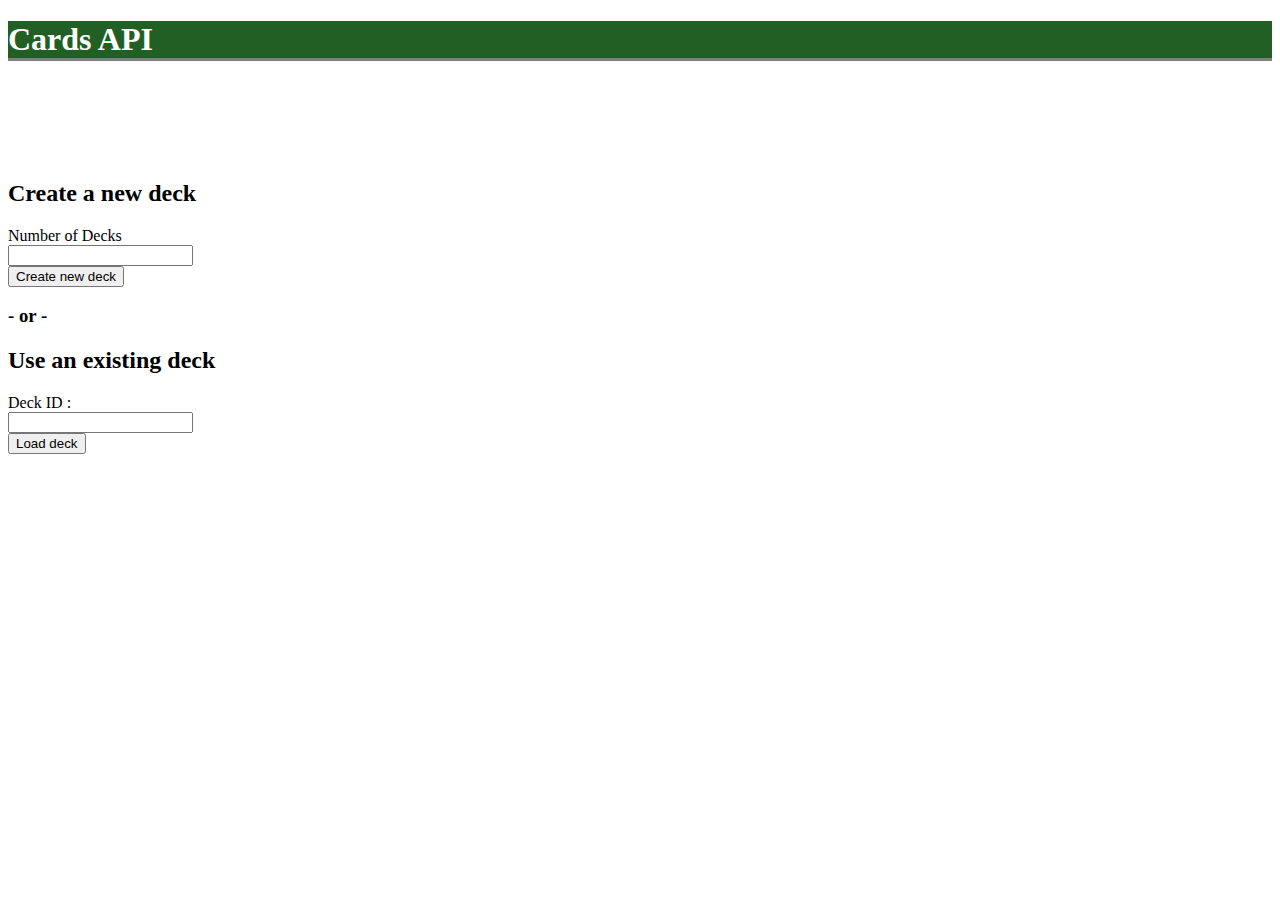
<file: index.html>
<!DOCTYPE html>
<html lang="en">
<head>
    <meta charset="UTF-8">
    <meta name="viewport" content="width=device-width, initial-scale=1.0">
    <link rel="stylesheet" href="https://stackpath.bootstrapcdn.com/bootstrap/4.5.0/css/bootstrap.min.css"
        integrity="sha384-9aIt2nRpC12Uk9gS9baDl411NQApFmC26EwAOH8WgZl5MYYxFfc+NcPb1dKGj7Sk" crossorigin="anonymous">
    <link rel="stylesheet" href="css/style.css">
</head>

<body>
    <div class="jumbotron">
        <h1 class="display-4">Cards API</h1>
        <div class="alert alert-danger" role="alert" id="alertMsg"></div>
    </div>

    <div class="container" id="main">
        <div class="row align-items-center">
            <div class="col-5">
                <div class="form-group">
                    <h2>Create a new deck</h2>
                    <div class="input-group">
                        <div class="input-group-prepend">
                            <label for="numDecks" class="input-group-text">Number of Decks</label>
                        </div>
                        <input type="text" id="numDecks" class="form-control" required>
                        <div class="input-group-append">
                            <input type="submit" class="btn btn-primary" value="Create new deck" id="newDeck">
                        </div>
                    </div>
                </div>
            </div>
            <div class="col-auto"><h3 class="lead text-center">- or -</h3></div>
            <div class="col-5">
                <div class="form-group">
                    <h2>Use an existing deck</h2>
                    <div class="input-group">
                        <div class="input-group-prepend">
                            <label for="deckId" class="input-group-text">Deck ID :</label>
                        </div>
                        <input type="text" id="deckId" class="form-control" required>
                        <div class="input-group-append">
                            <input type="submit" class="btn btn-secondary" value="Load deck" id="oldDeck">
                        </div>
                    </div>
                </div>
            </div>
        </div>
    </div>
    
    <div class="container" id="loading">
        <div class="overlay">
            <div class="load-container">
                <div class="spinner-border text-light" role="status">
                    <span class="sr-only">Loading...</span>
                  </div>
            </div>
        </div>
    </div>

    <script src="js/script.js"></script>
    <script src="https://code.jquery.com/jquery-3.5.1.slim.min.js"
        integrity="sha384-DfXdz2htPH0lsSSs5nCTpuj/zy4C+OGpamoFVy38MVBnE+IbbVYUew+OrCXaRkfj" crossorigin="anonymous">
    </script>
    <script src="https://cdn.jsdelivr.net/npm/popper.js@1.16.0/dist/umd/popper.min.js"
        integrity="sha384-Q6E9RHvbIyZFJoft+2mJbHaEWldlvI9IOYy5n3zV9zzTtmI3UksdQRVvoxMfooAo" crossorigin="anonymous">
    </script>
    <script src="https://stackpath.bootstrapcdn.com/bootstrap/4.5.0/js/bootstrap.min.js"
        integrity="sha384-OgVRvuATP1z7JjHLkuOU7Xw704+h835Lr+6QL9UvYjZE3Ipu6Tp75j7Bh/kR0JKI" crossorigin="anonymous">
    </script>
</body>

</html>
</file>
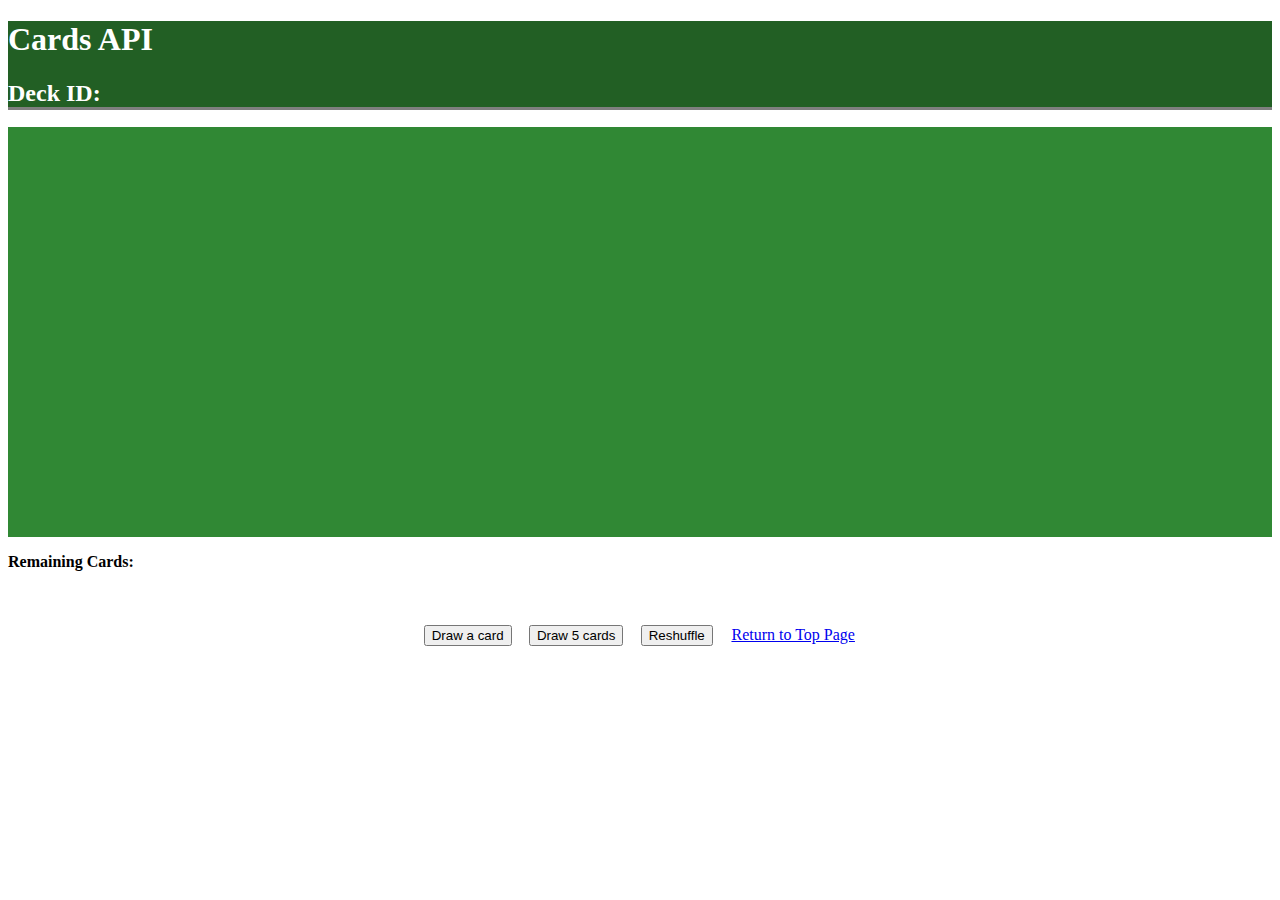
<file: deck.html>
<!DOCTYPE html>
<html lang="en">
<head>
    <meta charset="UTF-8">
    <meta name="viewport" content="width=device-width, initial-scale=1.0">

    <link rel="stylesheet" href="https://stackpath.bootstrapcdn.com/bootstrap/4.5.0/css/bootstrap.min.css"
        integrity="sha384-9aIt2nRpC12Uk9gS9baDl411NQApFmC26EwAOH8WgZl5MYYxFfc+NcPb1dKGj7Sk" crossorigin="anonymous">
    <link rel="stylesheet" href="css/style.css">
    <title>Cards API</title>
</head>
<body>
    <div class="jumbotron">
        <h1 class="display-4">Cards API</h1>
        <h2 class="lead">Deck ID: <span id="deckId"></span></h2>
        <div class="alert alert-danger" role="alert" id="alertMsg"></div>
        <div class="alert alert-info" role="alert" id="infoMsg"></div>
    </div>
    
    <div class="container-fluid bg">
        <div class="row">
            <div class="row" id="cardList"></div>
        </div>
    </div>

    <div class="container">
        <p id="cardCount">Remaining Cards:</p>
    </div>

    <div class="container">
        <p id="cardLog"></p>
    </div>

    <div class="container" id="controls">
        <div class="row align-items-center">
            <div class="col">
                <input type="button" value="Draw a card" id="drawCardBtn" class="btn btn-primary">
                <input type="button" value="Draw 5 cards" id="drawFiveBtn" class="btn btn-primary">
                <input type="button" value="Reshuffle" id="shuffleBtn" class="btn btn-secondary">
                <a href="index.html" class="btn btn-warning">Return to Top Page</a>
            </div>
        </div>
    </div>
    
    <div class="container">
        <div class="row">
            
        </div>
    </div>

    <script src="js/deck.js"></script>
    <script src="https://code.jquery.com/jquery-3.5.1.slim.min.js"
        integrity="sha384-DfXdz2htPH0lsSSs5nCTpuj/zy4C+OGpamoFVy38MVBnE+IbbVYUew+OrCXaRkfj" crossorigin="anonymous">
    </script>
    <script src="https://cdn.jsdelivr.net/npm/popper.js@1.16.0/dist/umd/popper.min.js"
        integrity="sha384-Q6E9RHvbIyZFJoft+2mJbHaEWldlvI9IOYy5n3zV9zzTtmI3UksdQRVvoxMfooAo" crossorigin="anonymous">
    </script>
    <script src="https://stackpath.bootstrapcdn.com/bootstrap/4.5.0/js/bootstrap.min.js"
        integrity="sha384-OgVRvuATP1z7JjHLkuOU7Xw704+h835Lr+6QL9UvYjZE3Ipu6Tp75j7Bh/kR0JKI" crossorigin="anonymous">
    </script>
</body>
</html>
</file>
<file: css/style.css>
.overlay {
    position: absolute;
    z-index: 99;
    width: 100%;
    height: 100%;
    top: 0;
    bottom: 0;
    left: 0;
    right: 0;
    background-color: rgba(0,0,0,0.5);
    display: none;
}

.load-container {
    display: flex;
    align-items: center;
    justify-content: center;
    height: 100%;
    width: 100%;
    color: #fff;
}

.alert {
    position:absolute;
    width: 100%;
    display: none;
}

.jumbotron {
    margin-bottom: 0;
    box-shadow: 0px 3px 0px 0px rgba(0,0,0,0.5);
    border-radius: 0;
    position: relative;
    z-index: 9;
    background-color: #225f24;
    color: #fff;
}

#main {
    padding-top: 5em;
}

.bg {
    background-color: #308834;
    padding: 5px;
    min-height: 400px;
}

#cardList {
    color:#fff;
    width: 100%;
    max-width: 1200px;
    margin: 10px auto 0px;
}

#controls {
    margin-top: 3em;
    text-align: center;
}

#controls .btn {
    margin: 0.5em;
}

#cardCount {
    font-weight:bold;
}

#cardLog {
    position: absolute;
}
</file>
